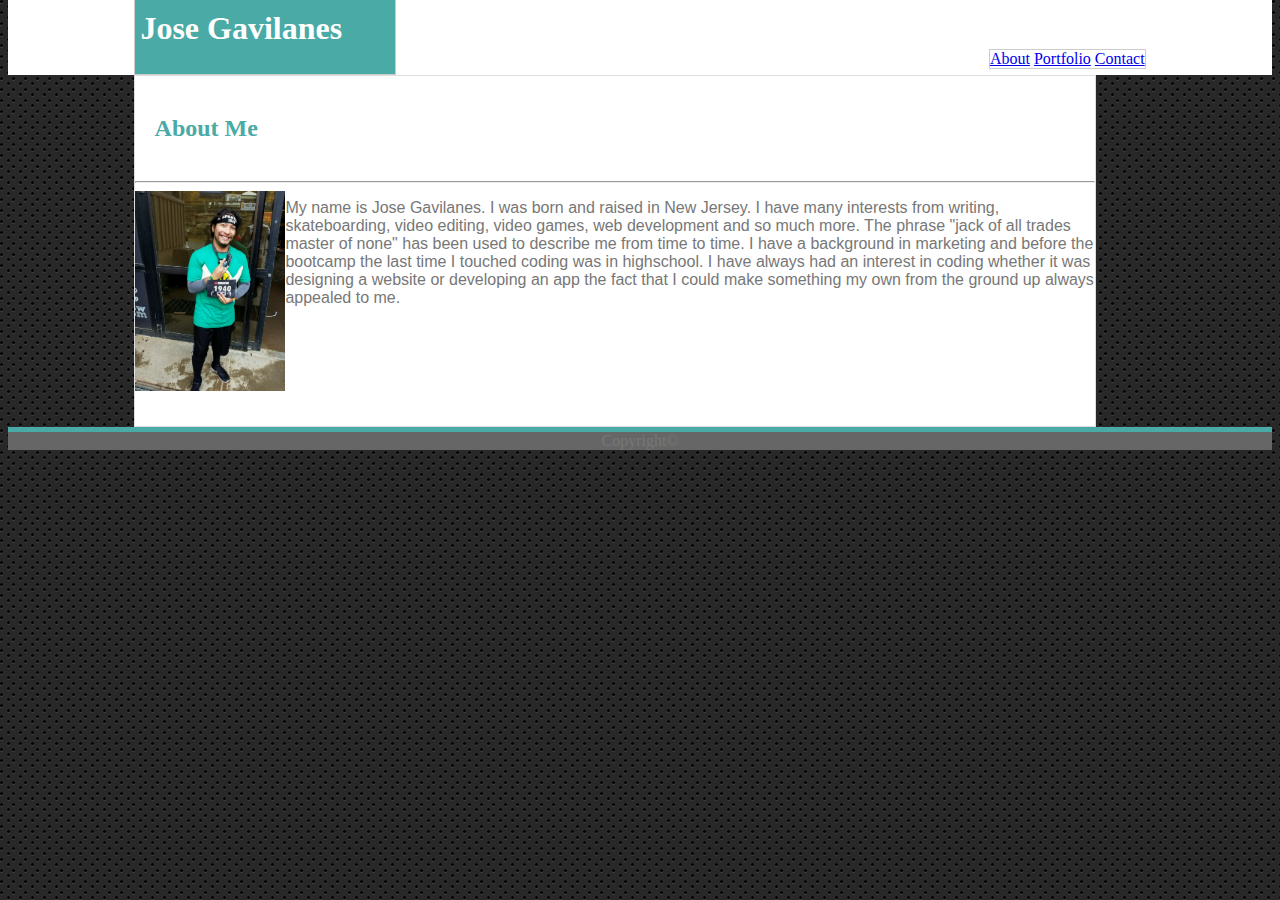
<file: index.html>
<!DOCTYPE html>
<html>
    <head>
        <meta charset="UTF-8">
        <meta name="viewport">
        <title>About Me</title>
        <!--<link rel="stylesheet" type="text/css" href="assets/css/reset.css">-->
        <link rel="stylesheet" type="text/css" href="assets/css/style.css">
    </head>
    <body>
        <div id="header">
        <div id="myname">
        <h1>Jose Gavilanes</h1>
        </div>
        <div id="links">
        <a href="index.html">About</a>
        <a href="portfolio.html">Portfolio</a>
        <a href="contact.html">Contact</a>
        </div>
        </div>
            <div id="maincontent">
                    <h2>About Me</h2>
                    <hr>
            <img src="assets/images/99186.jpeg" alt="Spartan Sprint Picture">
            <p>
                My name is Jose Gavilanes.  I was born and raised in New Jersey.  I have many interests from writing, skateboarding, video editing, video games, web development and so much more.
                The phrase "jack of all trades master of none" has been used to describe me from time to time.  I have a background in marketing and before the bootcamp the last time
                I touched coding was in highschool.  I have always had an interest in coding whether it was designing a website or developing an app the fact that I could make something my own from
                the ground up always appealed to me.
            </p>
            </div>
        </div>
        <footer class="footer">Copyright&copy;</footer>
    </body>
</html>
</file>
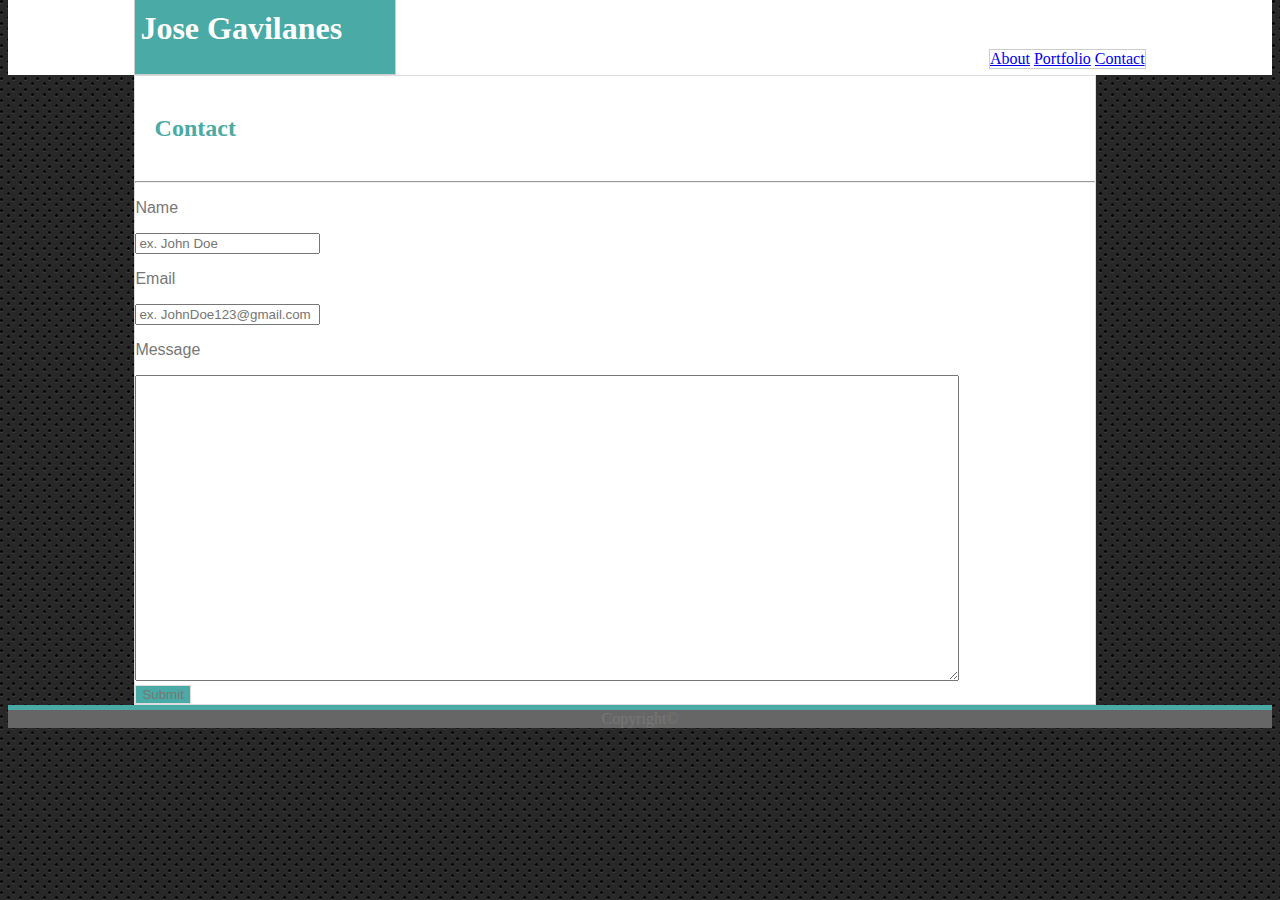
<file: contact.html>
<!DOCTYPE html>
<html>
            <head>
                <meta charset="UTF-8">
                <meta name="viewport">
                <title>Contact</title>
                <!--<link rel="stylesheet" type="text/css" href="assets/css/reset.css">-->
                <link rel="stylesheet" type="text/css" href="assets/css/style.css">
            </head>
            <body>
                    <div id="header">
                            <div id="myname">
                            <h1>Jose Gavilanes</h1>
                            </div>
                            <div id="links">
                            <a href="index.html">About</a>
                            <a href="portfolio.html">Portfolio</a>
                            <a href="contact.html">Contact</a>
                            </div>
                            </div>
                <div id="contact">
                    <h2>Contact</h2>
                    <hr>
                    <div id="info">
                    <p>Name</p>
                    <input type="text" placeholder="ex. John Doe">
                    <br>
                    <p>Email</p>
                    <input type="text" placeholder="ex. JohnDoe123@gmail.com">
                    <br>
                    <p>Message</p>
                    <textarea cols="100" rows="20"></textarea>
                    <br>
                    <button>Submit</button>
                    </div>
                </div>
                <footer class="footer">Copyright&copy;</footer>
                </body>
</html>
</file>
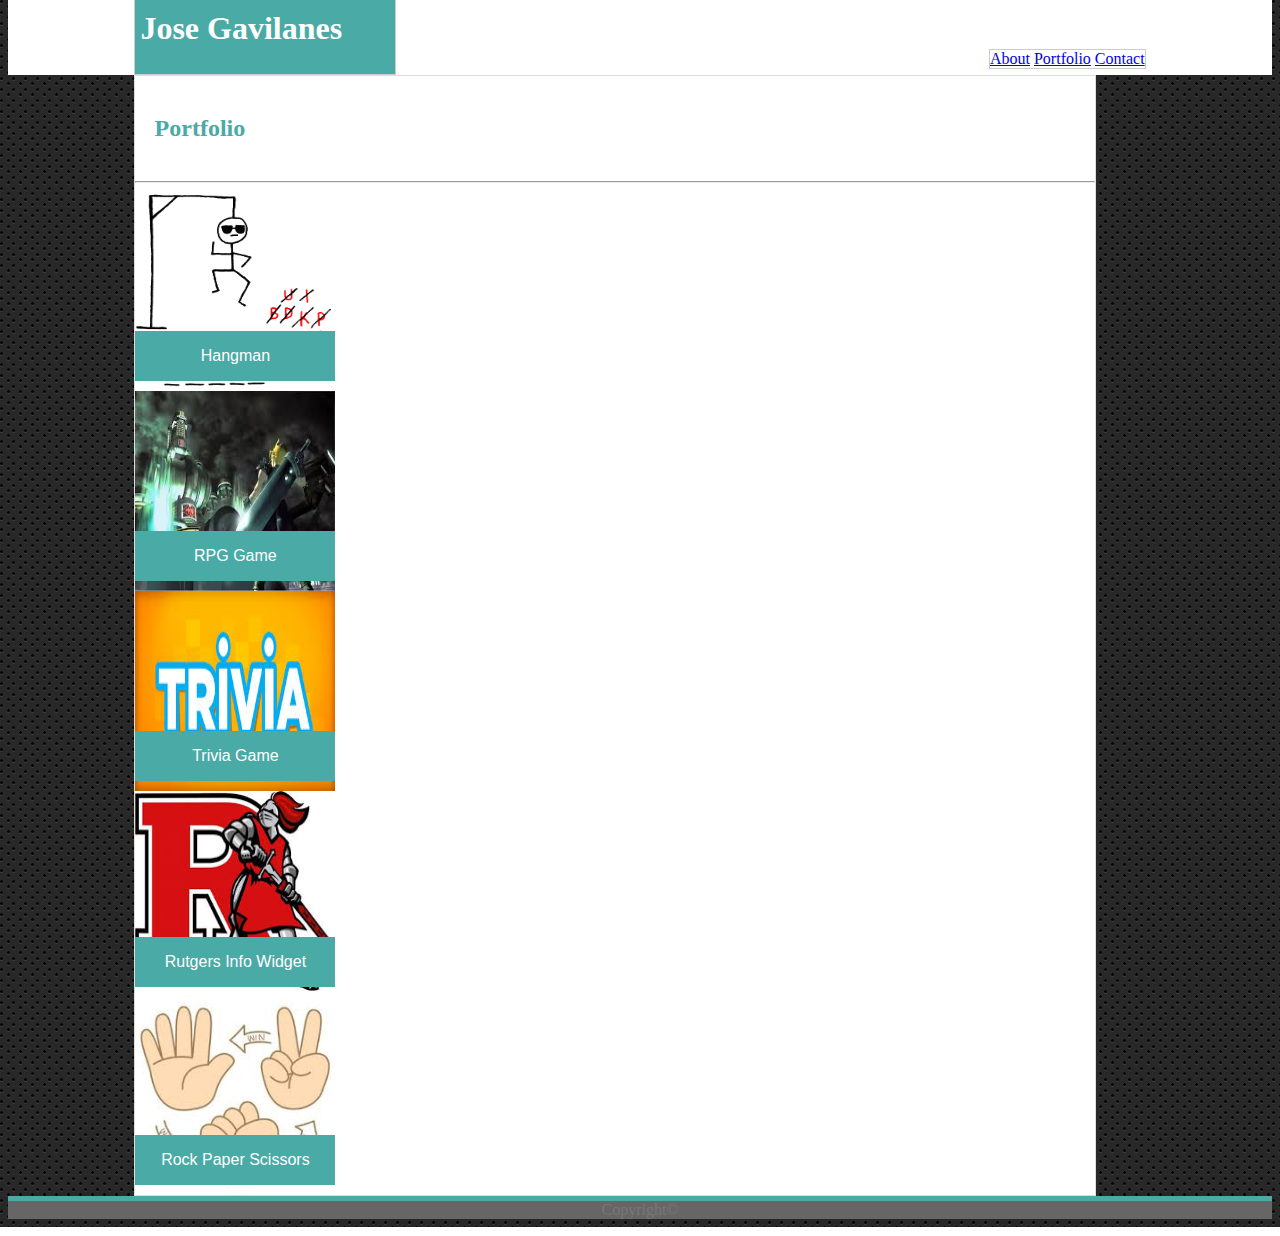
<file: portfolio.html>
<!DOCTYPE html>
<html>
            <head>
                <meta charset="UTF-8">
                <meta name="viewport">
                <title>Portfolio</title>
                <!--<link rel="stylesheet" type="text/css" href="assets/css/reset.css">-->
                <link rel="stylesheet" type="text/css" href="assets/css/style.css">
            </head>
            <body>
                
                    <div id="header">
                            <div id="myname">
                            <h1>Jose Gavilanes</h1>
                            </div>
                            <div id="links">
                            <a href="index.html">About</a>
                            <a href="portfolio.html">Portfolio</a>
                            <a href="contact.html">Contact</a>
                            </div>
                            </div>
                <div id="Portfolio">
                    <h2>Portfolio</h2>
                <hr>
                <div class="layout">
                <div class="Hangman">
                    <img src="assets/images/Hangman_game.png" alt="Hangman" width="200px" height="200px">
                    <div class="hangmantext"><p>Hangman</p>
                    </div>
                </div>
                <div class="RPGGame">
                    <img src="assets/images/ff7.jpg" alt="RPG Game" width="200px" height="200px">
                    <div class="rpgtext"><p>RPG Game</p>
                        </div>
                </div>
                <div class="Triviagame">
                    <img src="assets/images/trivia.jpg" alt="trivia game" width="200px" height="200px">
                    <div class="triviatext"><p>Trivia Game</p></div>
                </div>
                <div class-"Rutgers">
                    <img src="assets/images/rutgers.jpg" alt="Rutgers" width="200px" height="200px">
                    <div class="rutgerstext"><P>Rutgers Info Widget</P></div>
                </div>
                <div class="RPS">
                    <img src="assets/images/rock_paper_scissors.jpg" alt="Rock Paper Scissors" width="200px" height="200px">
                    <div class="rpstext"><p>Rock Paper Scissors</p></div>
                </div>
                </div>
                </div>
                <footer>Copyright&copy;</footer>
                </body>
</html>
</file>
<file: assets/css/style.css>
a:hover{
    color: red;
    transition: 2s;
    -webkit-transition: 2s;
    width:200px;
    background: black;
}	
body{
    background-image: url(../images/carbon_fibre/carbon_fibre.png);
}
#header{
    background: #ffffff;
    display: block;
    position: relative;
    margin-top: -2%;
    
}
#myname, #links{
    border: #cccccc solid 1px;
    background: #cccccc;
    
}
#myname{
    background: #4aaaa5;
    font-family: Georgia, 'Times New Roman', Times, serif;
    color: white;
    width: 250px;
    margin-left: 10%;
    padding: 5px;
    border: #cccccc solid 1px;
}
#links{
    float: right;
    margin-top: -2%;
    margin-right: 10%;
    background: #ffffff;
}
h2{
    font-family: Georgia, 'Times New Roman', Times, serif;
    padding: 2%;
    color: #4aaaa5;
    text-align: left;
}
#aboutme{
    position: relative;
    text-align: center;
width: 960px;
}
#Portfolio{
    color: #777777;
    font-family: Arial, Helvetica, sans-serif;
    background: #ffffff;
    border: #dddddd solid 1px;
    position: relative;
    width: 960px;
margin-left: 10%;
}
button{
    background: #4aaaa5;
    color: #777777;
    font-family: Arial, Helvetica, sans-serif;
    border: #dddddd solid 1px;
}
#maincontent{
    color: #777777;
    font-family: Arial, Helvetica, sans-serif;
    background: #ffffff;
    border: #dddddd solid 1px;
    position: relative;
    width: 960px;
    height: 350px;
margin-left: 10%;
}
#contact{
        color: #777777;
        font-family: Arial, Helvetica, sans-serif;
        background: #ffffff;
        border: #dddddd solid 1px;
        position: relative;
        width: 960px;
    margin-left: 10%;
}
#maincontent img{
    width: 150px;
    float: left;
}
/**I had trouble making a sticky footer**/
footer{
    border-top: #4aaaa5 solid 5px;
    text-align: center;
    background: #666666;
    color: #777777;
}
/** I had trouble getting the layout correct**/
.Hangman{
    width: 200px;
    height: 200px;
    position: relative;
}
.hangmantext{
    text-align: center;
    width: 200px;
    position: absolute;
    top: 70%;
    color: #ffffff;
    background: #4aaaa5;
}
.RPGGame{
    width: 200px;
    height: 200px;
    position: relative;
    float: ;
}
.rpgtext{
    text-align: center;
    width: 200px;
    position: absolute;
    top: 70%;
    color: #ffffff;
    background: #4aaaa5;
}
.Triviagame{
    width: 200px;
    height: 200px;
    position: relative;
    float: ;
}
.triviatext{
    text-align: center;
    width: 200px;
    position: absolute;
    top: 70%;
    color: #ffffff;
    background: #4aaaa5;
}
.Rutgers{

    width: 200px;
    height: 200px;
    position: relative;
    float: ;
}
.rutgerstext{
    text-align: center;
    width: 200px;
    position: absolute;
    top: 77%;
    color: #ffffff;
    background: #4aaaa5;
}
.RPS{

    width: 200px;
    height: 200px;
    position: relative;
    float: ;
}
.rpstext{
    text-align: center;
    width: 200px;
    position: absolute;
    top: 70%;
    color: #ffffff;
    background: #4aaaa5;
}
.layout{
    display: block;
}
@media (max-width: 980px){

}
@media (max-width: 768px){

}
@media (max-width: 640px){

}
</file>
